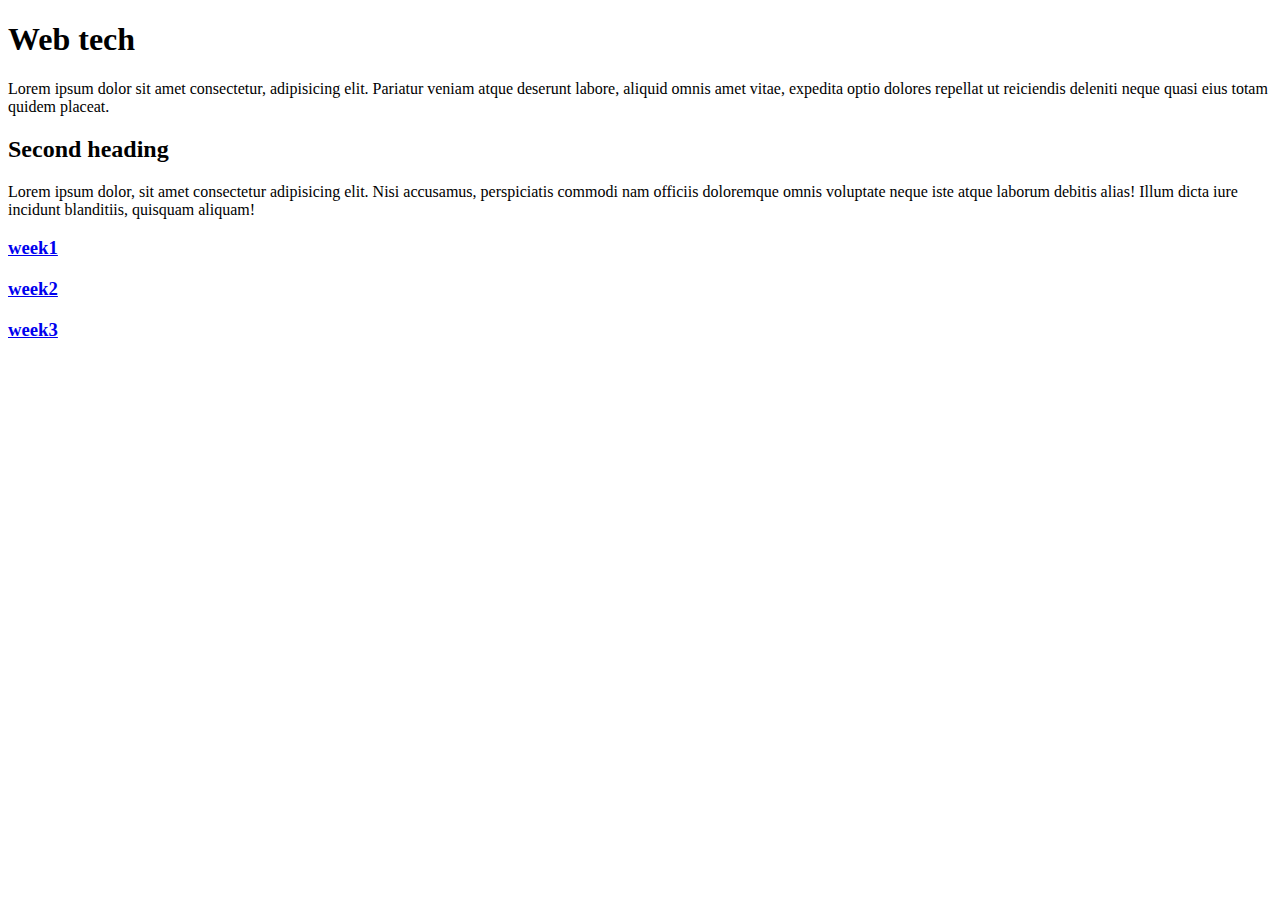
<file: index.html>
<!DOCTYPE html>
<html lang="en">
<head>
    <meta charset="UTF-8">
    <meta name="viewport" content="width=device-width, initial-scale=1.0">
    <meta http-equiv="X-UA-Compatible" content="ie=edge">
    <title>Document</title>
</head>
<body>
    <h1>Web tech</h1>
    <p>Lorem ipsum dolor sit amet consectetur, adipisicing elit. Pariatur veniam atque deserunt labore, aliquid omnis amet vitae, expedita optio dolores repellat ut reiciendis deleniti neque quasi eius totam quidem placeat.</p>
    <h2>Second heading</h2>
    <p>Lorem ipsum dolor, sit amet consectetur adipisicing elit. Nisi accusamus, perspiciatis commodi nam officiis doloremque omnis voluptate neque iste atque laborum debitis alias! Illum dicta iure incidunt blanditiis, quisquam aliquam!</p>
    <h3><a href="week_1/index.html"Click>week1</a></h3>
    <h3><a href="week_2/index.html"Click>week2</a></h3>
    <h3><a href="week_3/index.html"Click>week3</a></h3>
</body>
</html>
</file>
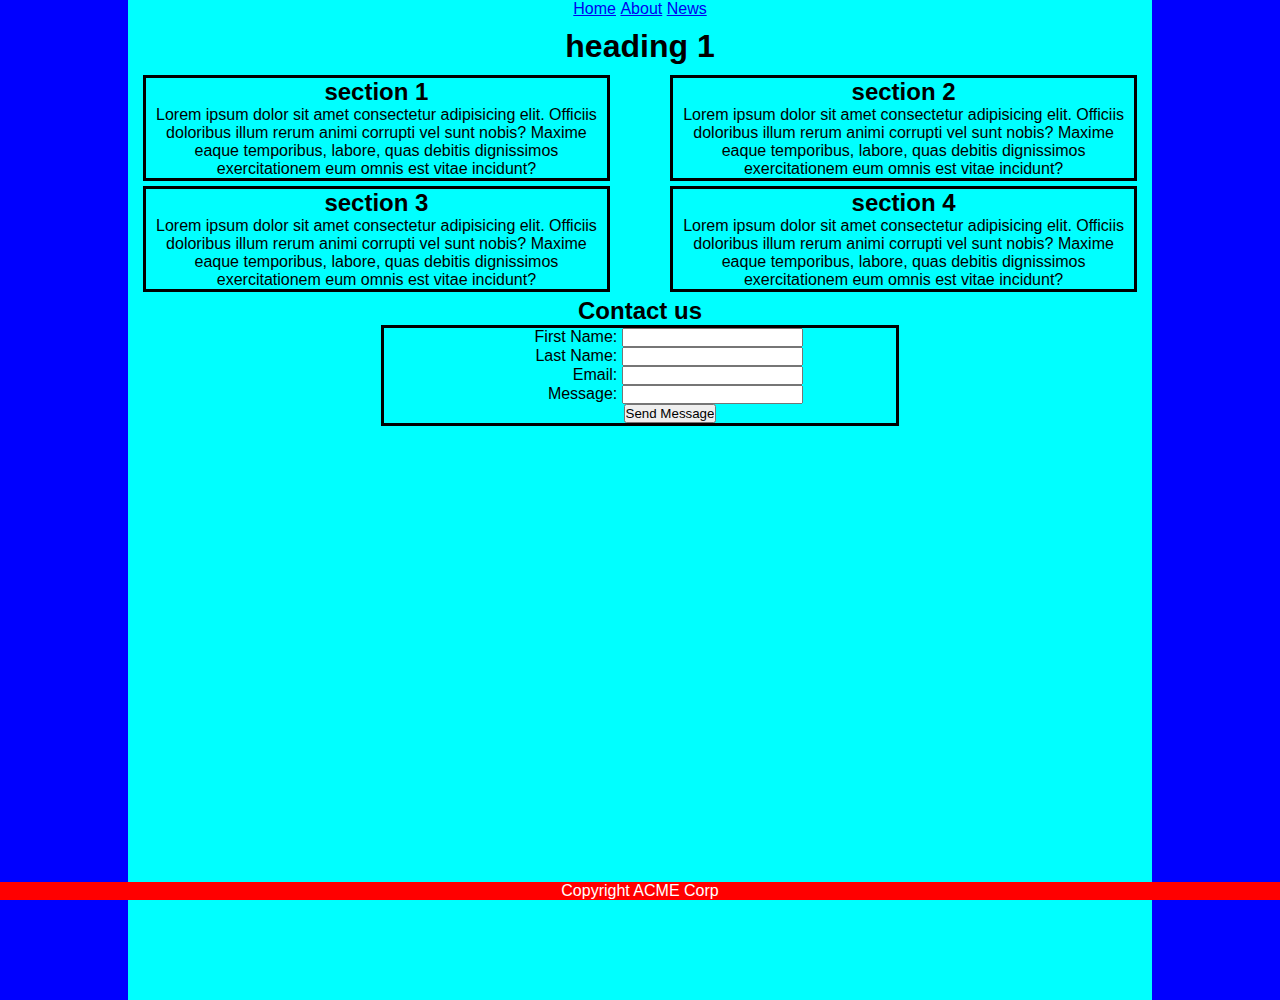
<file: TCA - practice/index.html>
<!DOCTYPE html>
<html lang="en">

<head>
    <meta charset="UTF-8">
    <meta name="viewport" content="width=device-width, initial-scale=1.0">
    <title>TCA</title>
    <link rel="stylesheet" href="main.css">
</head>

<body>
    <div id="wrapper">

        <div id="header">

            <header>
                <nav>
                    <ul>
                        <li><a href="#">Home</a></li>
                        <li><a href="#">About</a></li>
                        <li><a href="#" >News</a></li> 
                    </ul>
                </nav>
            </header>

        </div><!-- /#header -->

        <div id="main_section">

            <h1>heading 1</h1>

            <Section class="left">
                
                <h2>section 1</h2>

                <p>Lorem ipsum dolor sit amet consectetur adipisicing elit. Officiis doloribus illum rerum animi corrupti vel sunt nobis? Maxime eaque temporibus, labore, quas debitis dignissimos exercitationem eum omnis est vitae incidunt?</p>

            </Section>
            <Section class="right">

                <h2>section 2</h2>

                <p>Lorem ipsum dolor sit amet consectetur adipisicing elit. Officiis doloribus illum rerum animi corrupti vel sunt nobis? Maxime eaque temporibus, labore, quas debitis dignissimos exercitationem eum omnis est vitae incidunt?</p>

            </Section>

            <div class="clear"></div>

            <Section class="left">

                <h2>section 3</h2>

                <p>Lorem ipsum dolor sit amet consectetur adipisicing elit. Officiis doloribus illum rerum animi corrupti vel sunt nobis? Maxime eaque temporibus, labore, quas debitis dignissimos exercitationem eum omnis est vitae incidunt?</p>

            </Section>
            <Section class="right">

                <h2>section 4</h2>

                <p>Lorem ipsum dolor sit amet consectetur adipisicing elit. Officiis doloribus illum rerum animi corrupti vel sunt nobis? Maxime eaque temporibus, labore, quas debitis dignissimos exercitationem eum omnis est vitae incidunt?</p>

            </Section>

            <div class="clear"></div>

            <Section id="contact us">

                <h2>Contact us </h2>

                <fieldset class="details">

                    <div class="text"><p>
                        <label for="name"> First Name: </label> <input type="text" id="First name" name="name" required> </p>
                    </div>

                    <div class="text">                
                        <label for="email"> Last Name: </label> <input type="text" id="name" name="email" required> 
                    </div>  
                    
                    <div class="text">                  
                        <label for="number"> Email: </label> <input type="email" id="email" name="email">
                    </div>  

                    <div class="text">                     
                        <label>Message:</label> <input type="text" id="message" name="Message">
                    </div>
                    
                    
                    <p class="submit">
                        <input type="Submit" value="Send Message"> </p>
        
                </fieldset>


            </Section>

        </div><!-- /#main_section  -->


        <div class="footer">

            <footer>
                <p>Copyright ACME Corp</p>
            </footer>

        </div><!-- /#footer -->


    </div><!-- /#wrapper -->
    
</body>

</html>
</file>
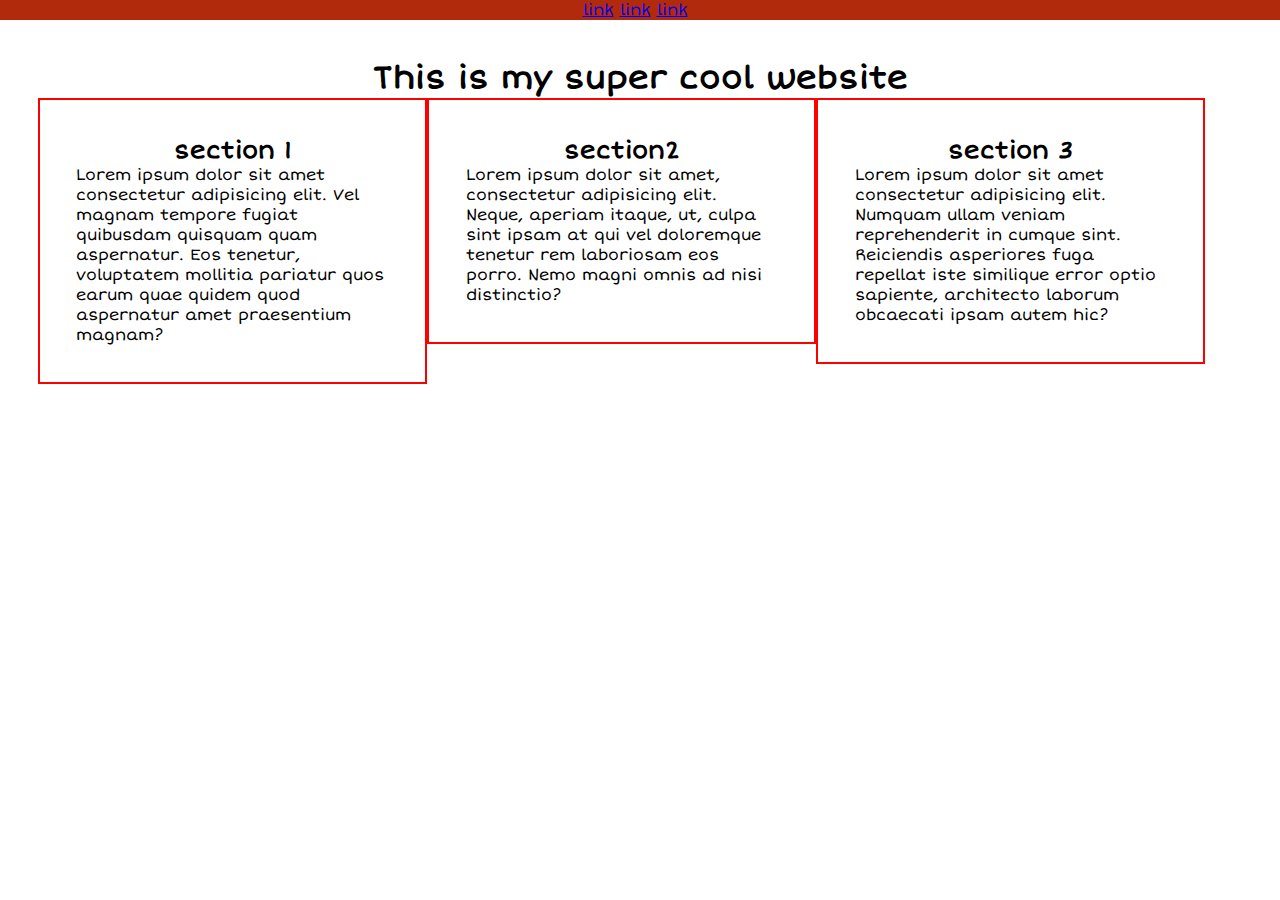
<file: week_2/index.html>
<!DOCTYPE html>
<html lang="en">

<head>
    <meta charset="UTF-8">
    <meta name="viewport" content="width=device-width, initial-scale=1.0">
    <link href="https://fonts.googleapis.com/css?family=Short+Stack&display=swap" rel="stylesheet">
    <link rel="stylesheet" href="main.css">
    <meta http-equiv="X-UA-Compatible" content="ie=edge">
    <title>My First Website</title>
</head>

<body>
    <div id="wrapper">
        <nav>
            <!--ul>li*3>a -->
            <ul>
                <li><a href="#">link</a></li>
                <li><a href="#">link</a></li>
                <li><a href="#">link</a></li>
            </ul>

        </nav>
        <div id="content">
            <h1>This is my super cool website</h1>
            <section class="first">
                <h2>section 1</h2>
                <p>Lorem ipsum dolor sit amet consectetur adipisicing elit. Vel magnam tempore fugiat quibusdam quisquam quam aspernatur. Eos tenetur, voluptatem mollitia pariatur quos earum quae quidem quod aspernatur amet praesentium magnam?</p>
            </section>
            <section>
                <h2>section2</h2>
                <p>Lorem ipsum dolor sit amet, consectetur adipisicing elit. Neque, aperiam itaque, ut, culpa sint ipsam at qui vel doloremque tenetur rem laboriosam eos porro. Nemo magni omnis ad nisi distinctio?</p>
            </section>
            <section>
                <h2>section 3</h2>
                <p>Lorem ipsum dolor sit amet consectetur adipisicing elit. Numquam ullam veniam reprehenderit in cumque sint. Reiciendis asperiores fuga repellat iste similique error optio sapiente, architecto laborum obcaecati ipsam autem hic?</p>
            </section>
        </div>
        <!-- /#content -->



    </div>
    <!-- /#wrapper -->

</body>

</html>
</file>
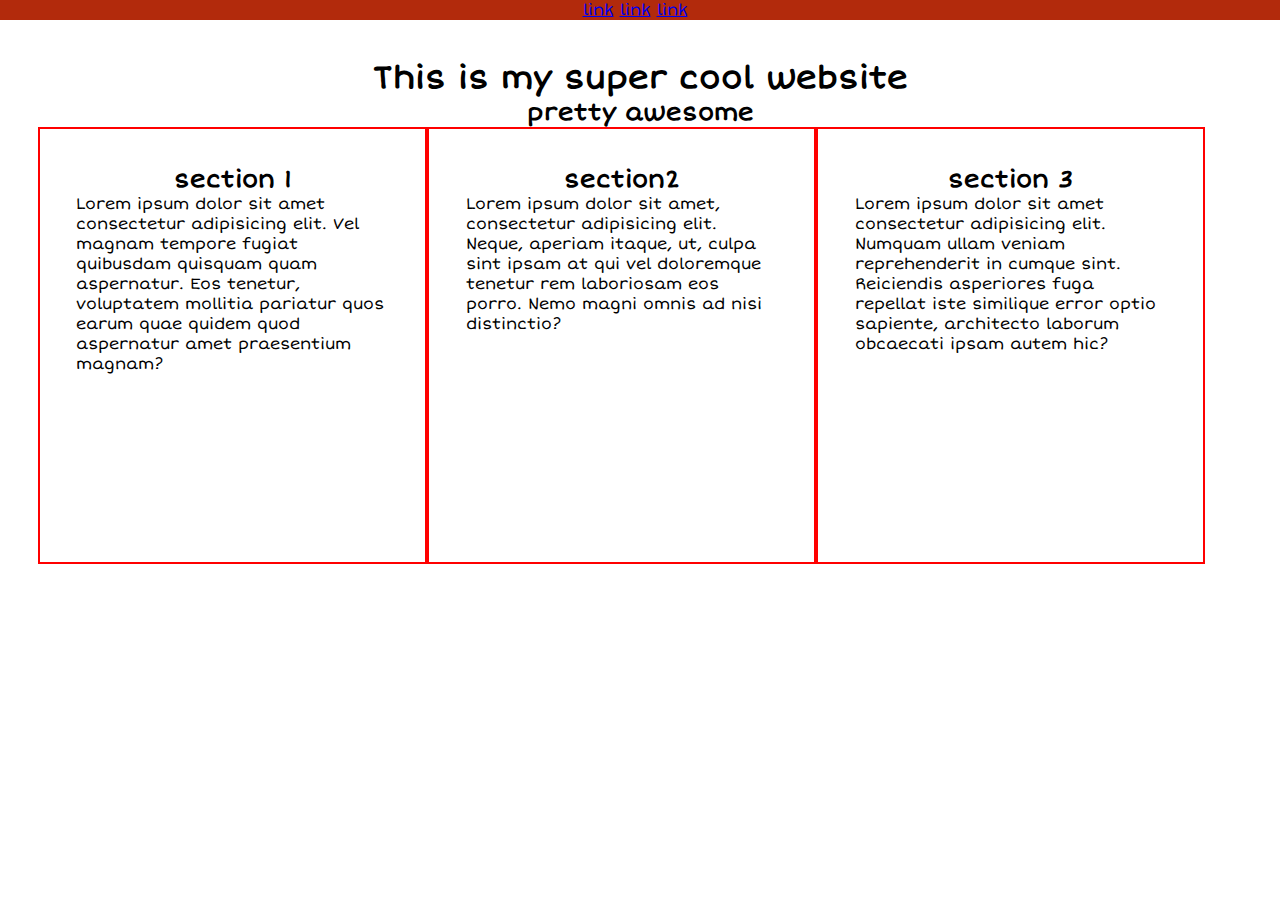
<file: week_3/index.html>
<!DOCTYPE html>
<html lang="en">

<head>
    <meta charset="UTF-8">
    <meta name="viewport" content="width=device-width, initial-scale=1.0">
    <link href="https://fonts.googleapis.com/css?family=Short+Stack&display=swap" rel="stylesheet">
    <link rel="stylesheet" href="main.css">
    <meta http-equiv="X-UA-Compatible" content="ie=edge">
    <title>My First Website</title>
</head>

<body>
    <div id="wrapper">
        <nav>
            <!--ul>li*3>a -->
            <ul>
                <li><a href="#">link</a></li>
                <li><a href="#">link</a></li>
                <li><a href="#">link</a></li>
            </ul>

        </nav>
        <div id="content">
            <h1>This is my super cool website</h1>
            <h2 class="lowerheading"> pretty awesome</h2>
            <section class="section-1">
                <h2>section 1</h2>
                <p>Lorem ipsum dolor sit amet consectetur adipisicing elit. Vel magnam tempore fugiat quibusdam quisquam quam aspernatur. Eos tenetur, voluptatem mollitia pariatur quos earum quae quidem quod aspernatur amet praesentium magnam?</p>
            </section>
            <section class="section-2">
                <h2>section2</h2>
                <p>Lorem ipsum dolor sit amet, consectetur adipisicing elit. Neque, aperiam itaque, ut, culpa sint ipsam at qui vel doloremque tenetur rem laboriosam eos porro. Nemo magni omnis ad nisi distinctio?</p>
            </section>
            <section class="section-3">
                <h2>section 3</h2>
                <p>Lorem ipsum dolor sit amet consectetur adipisicing elit. Numquam ullam veniam reprehenderit in cumque sint. Reiciendis asperiores fuga repellat iste similique error optio sapiente, architecto laborum obcaecati ipsam autem hic?</p>
            </section>
        </div>
        <!-- /#content -->



    </div>
    <!-- /#wrapper -->

</body>

</html>
</file>
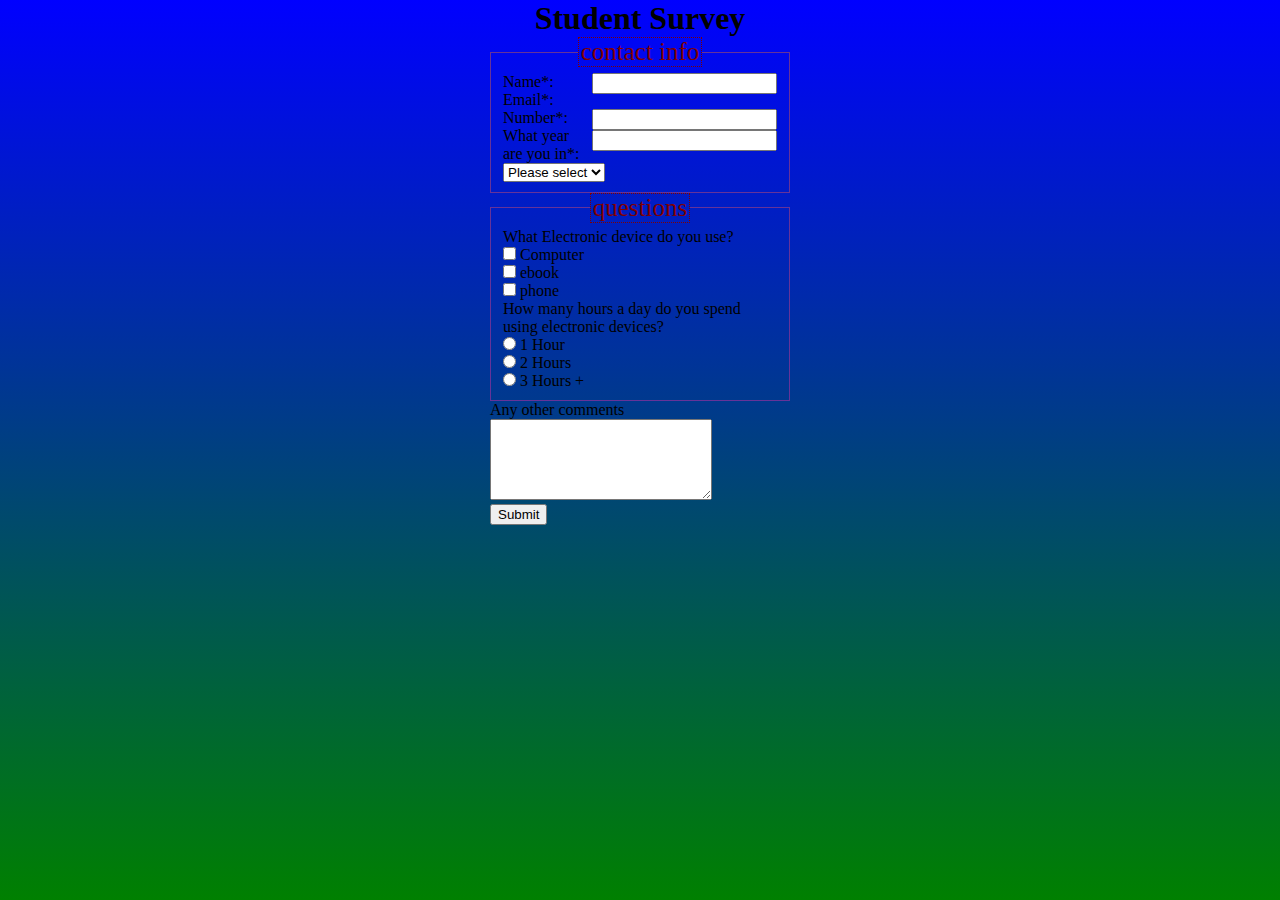
<file: week_4/index.html>
<!DOCTYPE html>
<html lang="en">
<head>
    <meta charset="UTF-8">
    <meta name="viewport" content="width=device-width, initial-scale=1.0">
    <meta http-equiv="X-UA-Compatible" content="ie=edge">
    <link rel="stylesheet" href="style.css">
    <title>Document</title>
</head>

<body>
    <h1>Student Survey</h1>
    <form action="#" id=form method="get">

        <!----contact info-->

        <fieldset>
            <legend>contact info</legend>
            <p><label for="name"> Name*: </label> <input type="text" id="name" name="name" required> </p>
            <p><label for="email"> Email*: </label> <input type="email" id="email" name="email" required> </p>
            <p><label for="number"> Number*: </label> <input type="tel" id="number" name="number"></p>
            <p><label for="date"> What year are you in*: </label> <select name="year" id="date">
                <option value=""> Please select </option>
                <option value="1"> Year 1 </option>
                <option value="2"> Year 2 </option>
                <option value="3"> Year 3 </option>
            </select required></p>

        </fieldset>

        <!----questions -->

        <fieldset>  
            
            
            <legend>questions</legend>
            <p>
                <label for="rating"> What Electronic device do you use?  </label>
                <p><input type="checkbox" name="rating" value="Computer"> Computer</p>
                <p><input type="checkbox" name="rating" value="ebook"> ebook </p>
                <p><input type="checkbox" name="rating" value="phone"> phone </p>
            </p>
        

            <p> 
                <label for="hours">  How many hours a day do you spend using electronic devices?   </label>
                <p><input type="radio" name="hours" value="1"> 1 Hour </p>
                <p><input type="radio" name="hours" value="2"> 2 Hours </p>
                <p><input type="radio" name="hours" value="3+"> 3 Hours + </p>
            </p>
    
        </fieldset>

        <p> <label  for="suggestion"> Any other comments </label> </p>
        
        <p>
        <textarea name="suggestions" rows="5" cols="25">
        </textarea>
        </p>

        <p><input type="submit" value="Submit"> </p>
    
    </form>

</body>
</html>
</file>
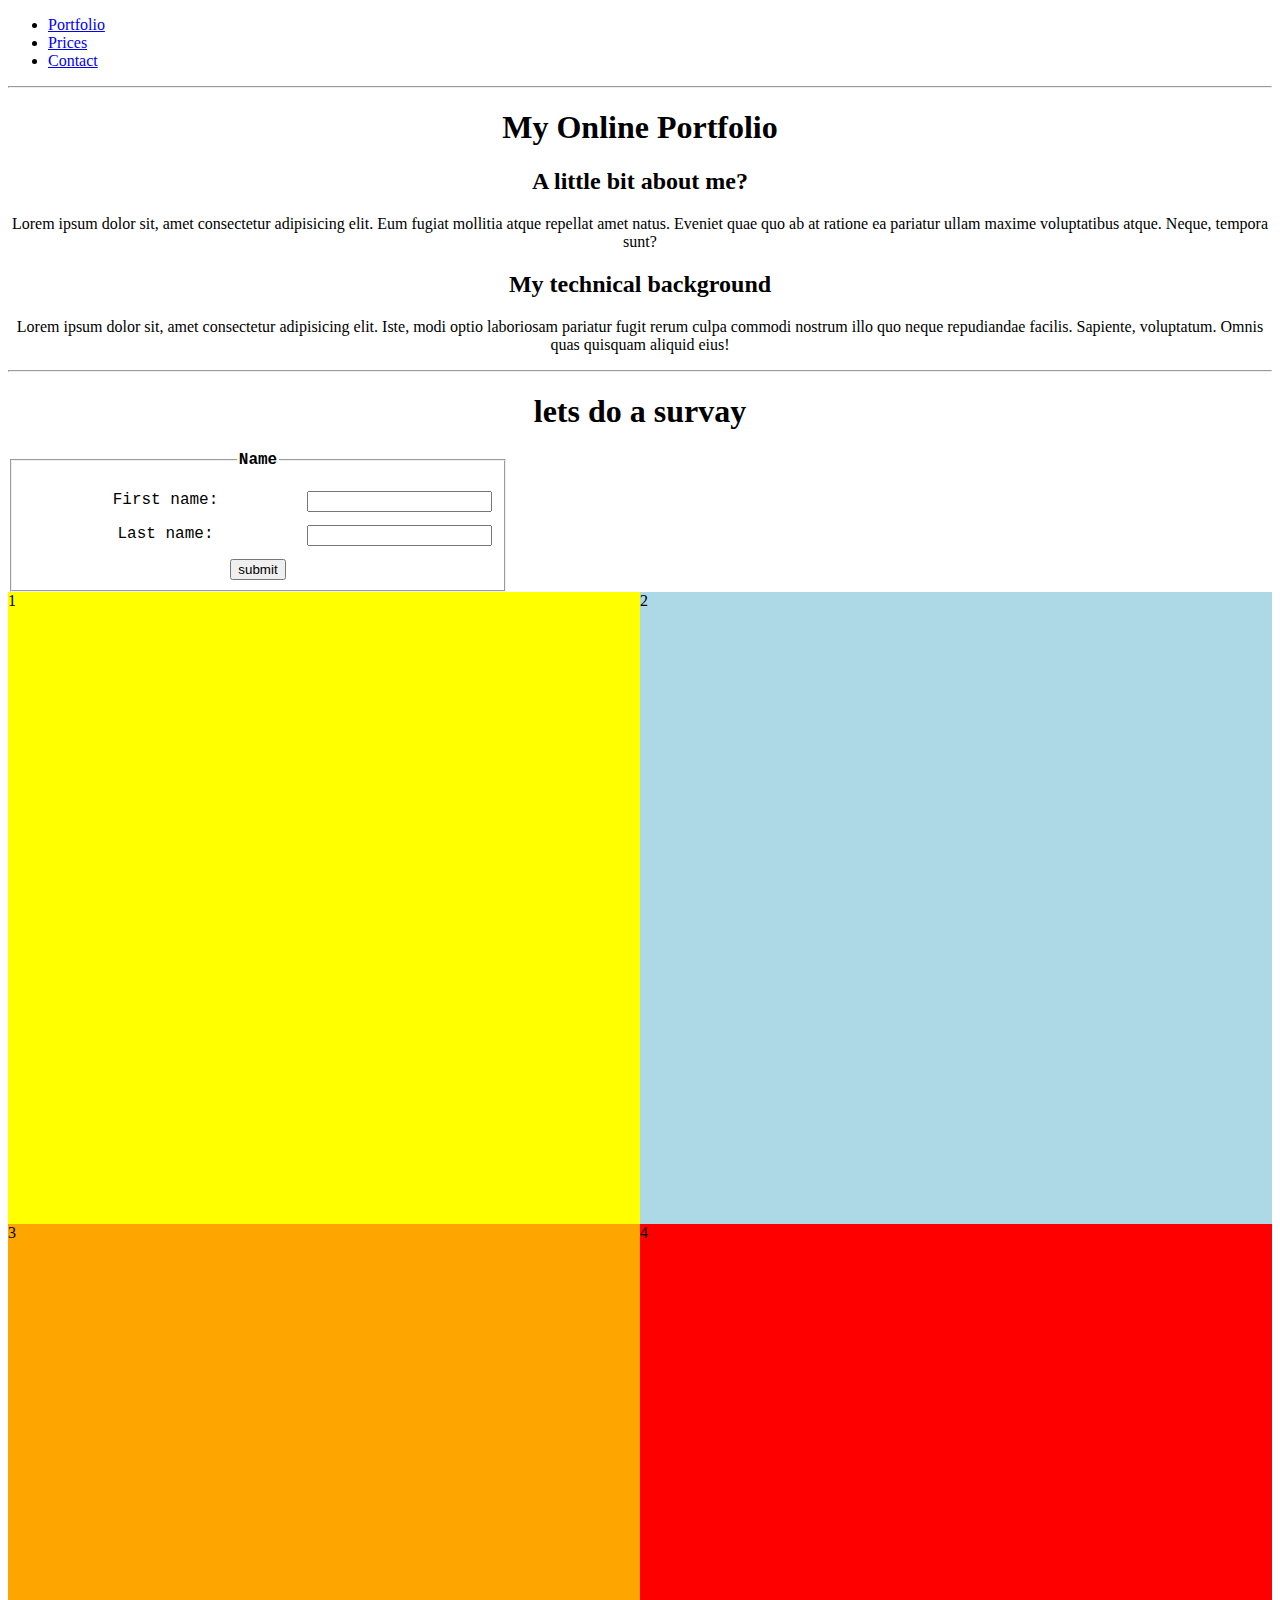
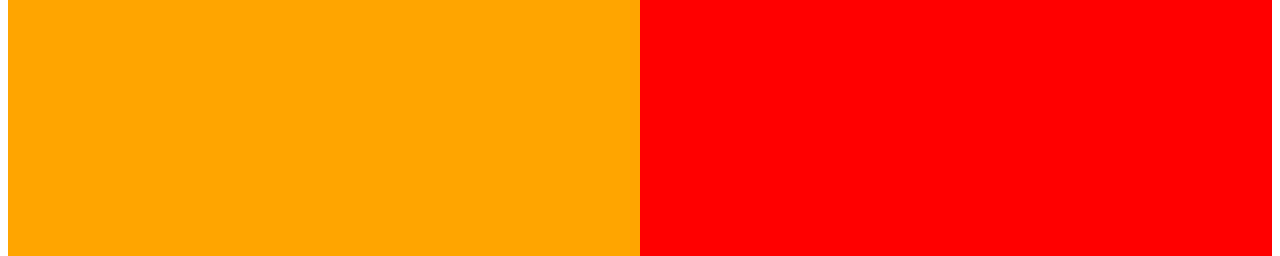
<file: Week_5/index.html>
<!DOCTYPE html>
<html lang="en">
<head>
    <meta charset="UTF-8">
    <meta name="viewport" content="width=device-width, initial-scale=1.0">
    <title>testing this </title>
    <link rel="stylesheet" href="main.css">
</head>


<body>
    <div id="wrapper">

        <div id="header">

            <nav>
                <ul> 
                    <li><a href="#">Portfolio</a></li>
                    <li><a href="#">Prices</a></li>
                    <li><a href="#">Contact</a></li>
                </ul>
            </nav>

        </div><!-- /#header -->

        <hr>

        <div id="first_section">

            <h1>My Online Portfolio</h1>

            <div id="about_me">

                <h2>A little bit about me?</h2>
                <p>Lorem ipsum dolor sit, amet consectetur adipisicing elit. Eum fugiat mollitia atque repellat amet natus. Eveniet quae quo ab at ratione ea pariatur ullam maxime voluptatibus atque. Neque, tempora sunt?</p>

            </div><!-- /#about_me -->

            <div id="background">

                <h2>My technical background</h2>
                <p>Lorem ipsum dolor sit, amet consectetur adipisicing elit. Iste, modi optio laboriosam pariatur fugit rerum culpa commodi nostrum illo quo neque repudiandae facilis. Sapiente, voluptatum. Omnis quas quisquam aliquid eius!</p>

            </div><!-- /#background -->

        </div><!-- /#first_section -->

        <hr>

        <div id="second_section">

            <h1>lets do a survay</h1>

            <form id="the_survay">

                <fieldset>
                    <legend><b>Name</b></legend> <!-- this puts the word "name" in the box -->

                    <p><Label>First name:</Label> <input type="text" name="firstname"></p>
                    <p><Label>Last name:</Label> <input type="text" name="Lastname"></p>

                    <button>submit</button>

                </fieldset>

            </form><!-- /#the_survay -->



        </div><!-- /#second_section -->


        
    <div class="block one">1</div>
    <div class="block two">2</div>
    <div class="block three">3</div>
    <div class="block four">4</div>




    </div> <!-- /#wrapper -->
</body>


</html>
</file>
<file: TCA - practice/main.css>
* {
    margin: 0;
    padding: 0;
}

body{

    font-family: Arial, "Helvetica Neue", Helvetica, sans-serif;
    background-color: blue;

}

nav ul li {
    display: inline;
}

nav ul {
    text-align: center;
    margin-bottom: 10px;
}

h1{

    margin-bottom: 10px;

}

#wrapper{

    width: 80%;
    background-color: aqua;
    margin: 0 auto;
    height: 1000px;

}


#main_section, h1 h2{

    text-align: center;

}
  
.left{
    width: 45%;
    float: left;
    border: solid black;
    margin-left: 15px;
}

.right{
    width: 45%;
    float: right;
    border: solid black;
    margin-right: 15px;
}

.clear{
    clear: both;
    padding-top: 5px;
}

fieldset{

    border: solid black;
    margin: 0 auto;
    width: 50%;
}

fieldset.h2{

    margin-top: 30px;
    
}




@media (max-width : 523px) {

    h1{ 
        font-size: 25px;
    }

    .left{
        width:40%
    }

    .right{
        width:40%
    }

    .details{

        width: 90%;
        text-align: center;

    }
    
}



@media (max-width : 400px) {

    #wrapper{

        height: 8000;

    }


    h1{ 
        font-size: 25px;
    }

    .left{
        width:90%;
        margin: 13px;
    }

    .right{
        width:90%;
        margin: 13px;
    }

    .details{

        width: 90%;

    }
    
}

.text label{

    display: inline-block; width: 140px; text-align: right; 
}


.submit input
{
margin-left: 4.5em;
}

.footer {
    position: fixed;
    left: 0;
    bottom: 0;
    width: 100%;
    background-color: red;
    color: white;
    text-align: center;
}
</file>
<file: week_2/main.css>
* {
    margin: 0;
    padding: 0;
}

body {
    font-family: 'Short Stack', cursive;
}

h1,
h2,
h3,
h4,
h5,
h6 {
    text-align: center;
}

#content {
    padding: 3%;
}

nav {
    background-color: #B22A0C;
}

nav ul {
    width: 115px;
    margin-left: 30%;
    margin: 0 auto;
}

nav ul li {
    display: inline;
}

section {
    border: 2px solid red;
    padding: 3%;
    width: 26%;
    float: left;
}
</file>
<file: week_3/main.css>
* {
    margin: 0;
    padding: 0;
}

body {
    font-family: 'Short Stack', cursive;
}

h1,
h2,
h3,
h4,
h5,
h6 {
    text-align: center;
}

#content {
    padding: 3%;
}

nav {
    background-color: #B22A0C;
}

nav ul {
    width: 115px;
    margin-left: 30%;
    margin: 0 auto;
}

nav ul li {
    display: inline;
}

 
section {
    border: 2px solid red;
    padding: 3%;
    width: 26%;
    height: 40vh;
    float: left;
}


/* Large Devices, Wide Screens */
@media (max-width : 1200px) {

}

 /* Medium Devices, Desktops */
@media (max-width : 992px) {
    .section-1{
        width:90%
    }

    .section-2, .section-3 {
        width:43%
    }

}

/* Small Devices, Tablets */
@media (max-width : 768px) {
    .lowerheading{
        display: none;
    }
    h1{ 
        font-size: 25px;
    }


}

/* Extra Small Devices, Phones */ 
@media (max-width : 480px) {

    h1{ 
        font-size: 25px;
    }

     .section-1, .section-2, .section-3 {
        width:90%
    }

}

      
/* Custom, iPhone Retina */ 
@media (max-width : 320px) {

    h1{ 
        font-size: 15px;
    }

}
</file>
<file: week_4/style.css>
*{
    margin: 0%

}

body{
    background : linear-gradient(180deg,  blue, green) no-repeat;
    height: 100vh;
}

#form{
    width: 300px;
    margin: 0 auto;
}



h1{
    text-align: center
}

#form fieldset{
    border: 1px solid rebeccapurple;
}


#form legend{
    text-align: center;
    border: 1px dotted;
    color: maroon;
    font-size: 25px
}

#form input[type="text"], input[type="tel"], input[type="email"] {
    float: right;
}

#form input[type="submit"] {
    margin-left: 25%
    color
}
</file>
<file: Week_5/main.css>
#the_survay{
    text-align: center;
    width: 500px;
    font-family: 'Courier New', Courier, monospace;
}

#the_survay input[type="text"]{

    float: right

}

#first_section{
    text-align: center;
}

#second_section{

    text-align: center;

}



.block {
  width: 50%;
  float: left;
  height: 0;
  padding-bottom: 50%;
}

.one {
  background: yellow;
}

.two {
  background: lightblue;
}

.three {
  background: orange;
}

.four {
  background: red;
}


@media only screen and (max-width: 600px) {
    body {
      background-color: lightblue;
    }
    #the_survay{
        float: left;
    }
  }


  @media only screen and (max-width: 508px) {
    body {
      background-color: lightblue;
    }
    #the_survay{
        text-align: center;
        width: 400px;
    }
  }


  @media only screen and (max-width: 408px) {
    body {
      background-color: lightblue;
    }
    #the_survay{
        text-align: center;
        width: 300px;
    }
  }

  @media only screen and (max-width: 308px) {
    body {
      background-color: lightblue;
    }
    #the_survay{
        text-align: center;
        width: 250px;
    }
    h1{
        font-size: 30px
    }
    element.style {
        padding: 30px;
    }

    #the_survay p {
    
        padding: 30px;
    
    }
  }

  @media only screen and (max-width: 260px) {
    body {
      background-color: lightblue;
    }
    #the_survay{
        text-align: center;
        width: 200px;
    }
    h1{
        font-size: 20px
    }
    h2{
        font-size: 15px 
    }
  }
</file>
